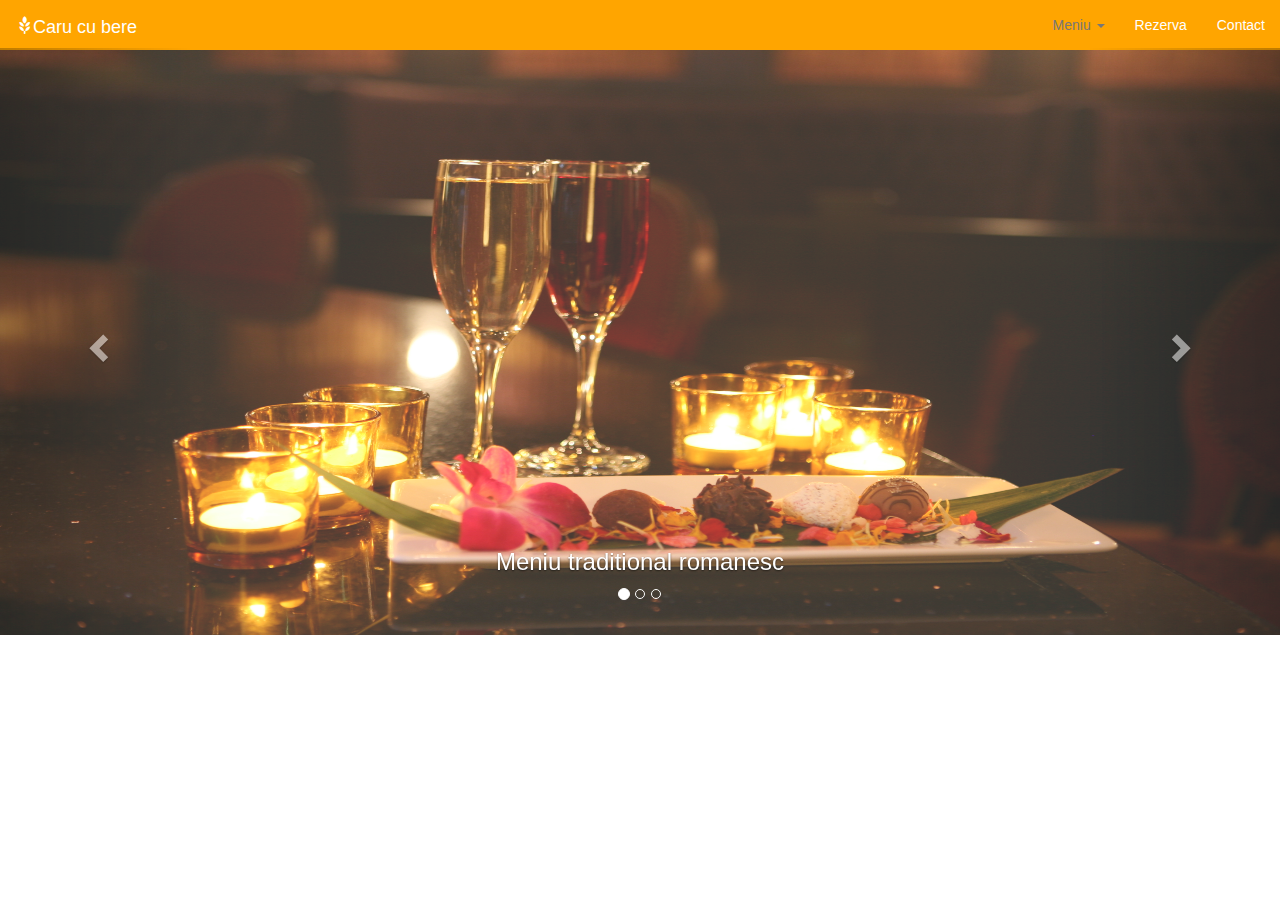
<file: index.html>
<!DOCTYPE html>
<html>
<head>
	<title>Restaurant</title>
	<link rel="stylesheet" href="https://maxcdn.bootstrapcdn.com/bootstrap/3.3.7/css/bootstrap.min.css">

	<!-- jQuery library -->
	<script src="https://ajax.googleapis.com/ajax/libs/jquery/3.2.1/jquery.min.js"></script>

	<!-- Latest compiled JavaScript -->
	<script src="https://maxcdn.bootstrapcdn.com/bootstrap/3.3.7/js/bootstrap.min.js"></script>
</head>
<body style="overflow-y:none">

 <nav class="navbar navbar-default" style="background-color:orange;color:white;border:0px">
  <div class="container-fluid">
    <div class="navbar-header" style="background-color:orange;color:white">
      <a class="navbar-brand" style="background-color:orange;color:white" href="index.html"><span class="glyphicon glyphicon-grain"></span>Caru cu bere</a>
    </div>
    <ul class="nav navbar-nav navbar-right" style="background-color:orange;color:white">
      <li class="dropdown">

        <a class="dropdown-toggle" data-toggle="dropdown" href="#">Meniu
        <span class="caret"></span></a>
        <ul class="dropdown-menu">
          <li><a href="resources/pages/Pizza.html">Pizza</a></li>
          <li><a href="resources/pages/Ciorbe.html">Ciorbe</a></li>
          <li><a href="resources/pages/FelPrincipal.html">Fel Principal</a></li>
          <li><a href="resources/pages/Bauturi.html">Bauturi</a></li>
        </ul>
      </li>
      <li style="background-color:orange;color:white"><a href="resources/pages/Rezerva.html" style="color:white">Rezerva</a></li>
      <li style="background-color:orange;color:white"><a href="resources/pages/contact.html" style="color:white">Contact</a></li>

    </ul>
  </div>
</nav> 
	

  <div id="myCarousel" class="carousel slide" data-ride="carousel" style="margin-top:-22px">
    <!-- Indicators -->
    <ol class="carousel-indicators">
      <li data-target="#myCarousel" data-slide-to="0" class="active"></li>
      <li data-target="#myCarousel" data-slide-to="1"></li>
      <li data-target="#myCarousel" data-slide-to="2"></li>
    </ol>

    <!-- Wrapper for slides -->
    <div class="carousel-inner">
      <div class="item active">
        <img src="resources/img/i1.jpg" alt="Los Angeles" style="width:100%;height:585px;opacity:0.8">
            <div class="carousel-caption">
        <h3>Meniu traditional romanesc</h3>
      </div>
      </div>

      <div class="item">
        <img src="resources/img/i2.jpg" alt="Chicago" style="width:100%;height:585px;opacity:0.8">
            <div class="carousel-caption">
        <h3>Despre Noi</h3>
      </div>
      </div>
    
      <div class="item">
        <img src="resources/img/i3.jpg" alt="New york" style="width:100%;height:585px;opacity:0.8">
            <div class="carousel-caption">
        <h3>Rezerva-ti masa</h3>
      </div>
      </div>
    </div>

    <!-- Left and right controls -->
    <a class="left carousel-control" href="#myCarousel" data-slide="prev">
      <span class="glyphicon glyphicon-chevron-left"></span>
      <span class="sr-only">Previous</span>
    </a>
    <a class="right carousel-control" href="#myCarousel" data-slide="next">
      <span class="glyphicon glyphicon-chevron-right"></span>
      <span class="sr-only">Next</span>
    </a>
  </div>




</body>
</html>
</file>
